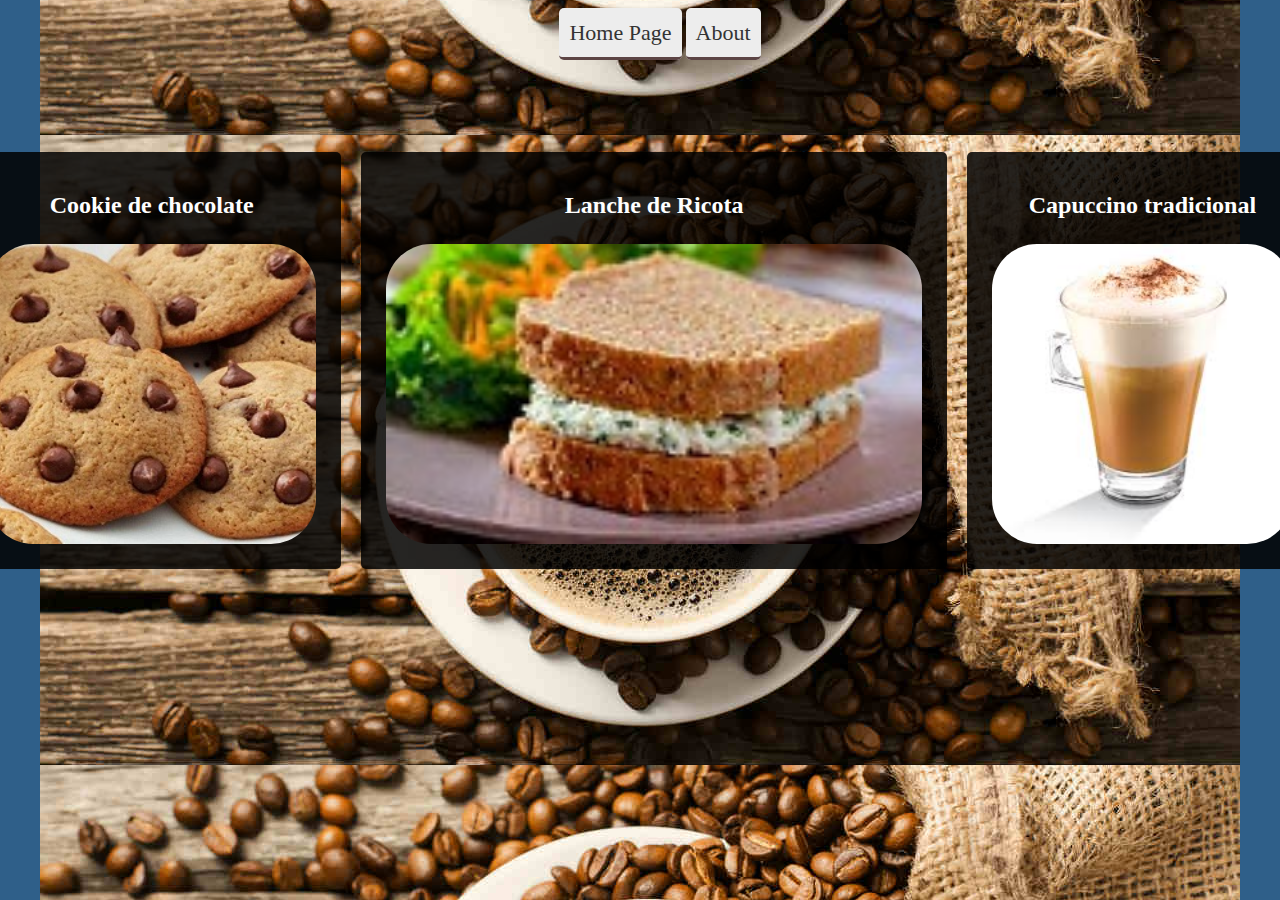
<file: index.html>
<html>
<head>
    <title> Home</title>
</head>

<link rel="stylesheet" type="text/css" href="./style.css">

<body> 
    <nav id ="menu"> 
        <ul>
            <li>
                <a href="./index.html">Home Page</a>
            </li>
            <li>
               <a href="./about.html">About</a> 
            </li>
        </ul>
    </nav>

   <div id="cardapio"> 
        <div id="item">
            <h2>Cookie de chocolate</h2>
            <img src="./img/cookie.jpg">
        </div>

        <div id="item">
            <h2>Lanche de Ricota</h2>
            <img src="./img/ricota.jpg">
        </div>
        
        <div id="item">
            <h2>Capuccino tradicional</h2>
            <img src="./img/cappuccino.jpg">
        </div>
      </div>
</body>
</html>
</file>
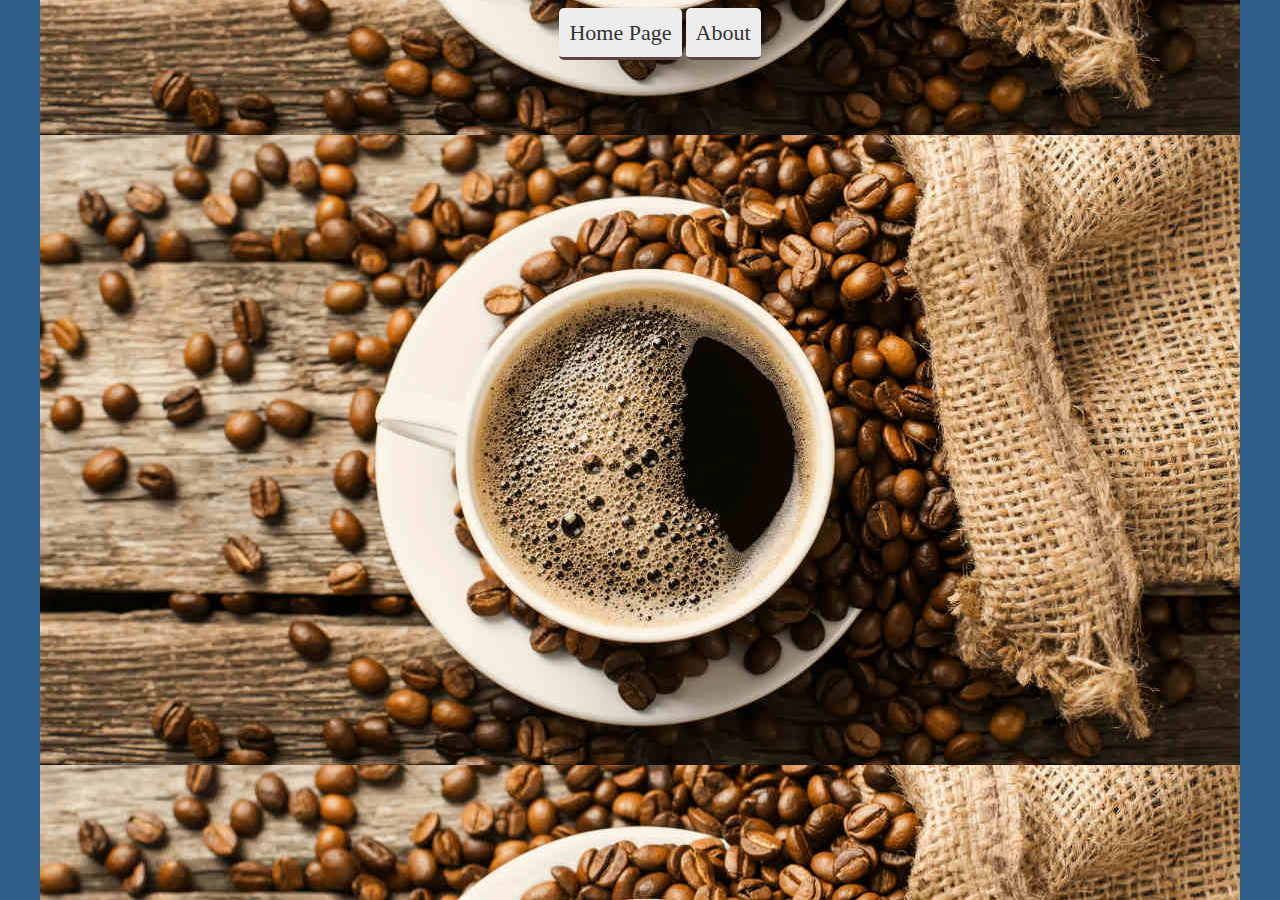
<file: about.html>
<html>
<head>
    <title> Sobre nós</title>
</head>

<link rel="stylesheet" type="text/css" href="./style.css">

<body> 
    <nav id="menu"> 
        <ul>
            <li>
                <a href="./index.html">Home Page</a>
            </li>
            <li>
               <a href="./about.html">About</a> 
            </li>
        </ul>
    </nav>
    
</body>
</html>
</file>
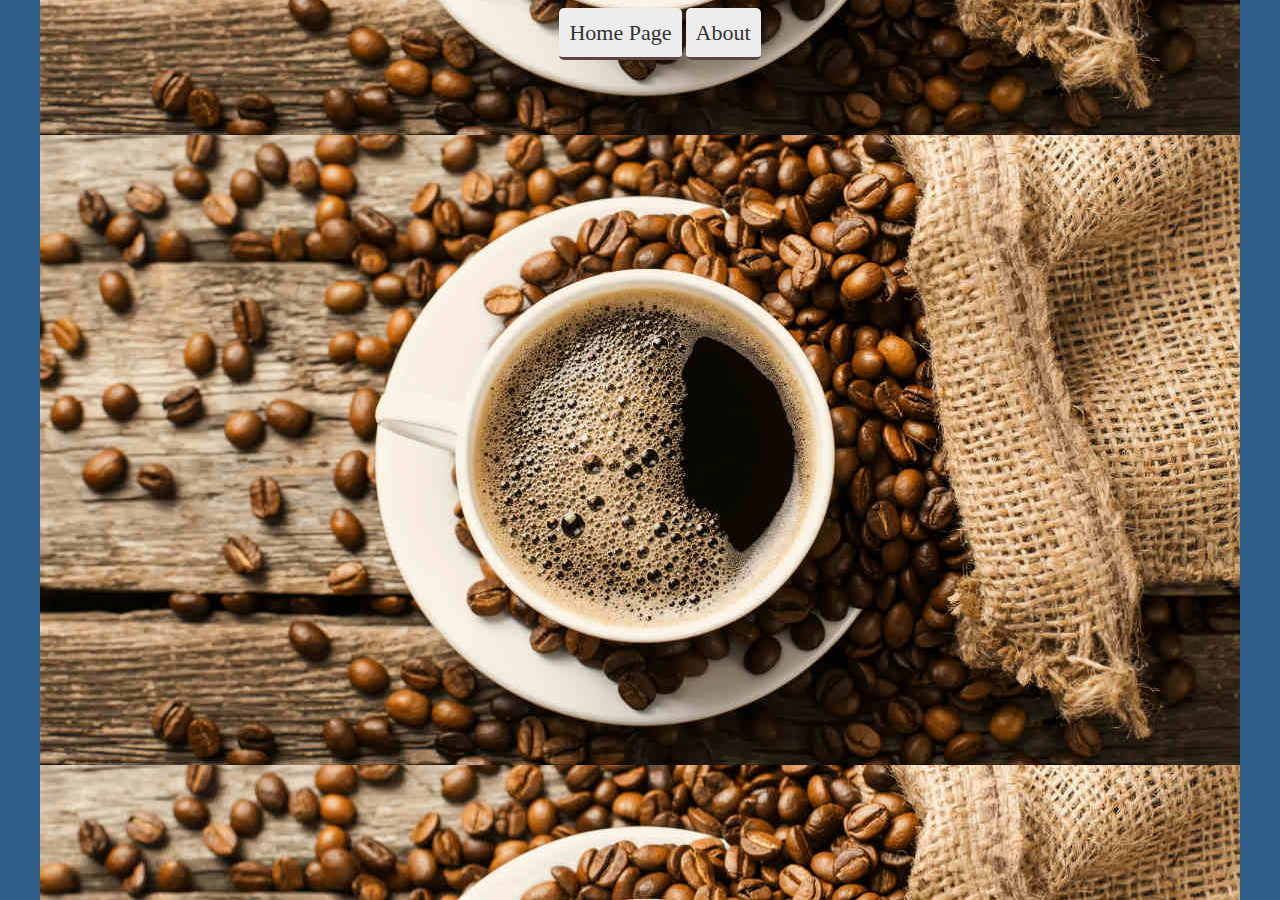
<file: cardapio/about.html>
<html>
<head>
    <title> Sobre nós</title>
</head>

<link rel="stylesheet" type="text/css" href="style/style.css">

<body> 
    <nav id="menu"> 
        <ul>
            <li>
                <a href="INDEX2.html">Home Page</a>
            </li>
            <li>
               <a href="about.html">About</a> 
            </li>
        </ul>
    </nav>
    
</body>
</html>
</file>
<file: style.css>
body {
    background-color: #2F5F89;
    background-image: url("./img/cafe4.jpg");
    background-repeat: repeat-y;
    background-position: center;
}
p {
    color: #ffff;
    font-size: 20px;
    font-style: italic;
    text-align: justify;

}
#menu {
    margin-top: 20px;
}

#menu ul{
    list-style: none;
    text-align: center;
}

#menu ul li {
    display: inline;
}

#menu ul li a {
    padding: 12px  10px;
    font-size: 22px;

    background-color: #EDEDED;
    color:#333;
    text-decoration: none;
    border-bottom: 3px solid #5C4444;
    border-radius: 5px;

}

#menu ul li a:hover {
    background-color: #5C4444;
    color: #fff;
    border-bottom: 3p solid #fff;
}

#cardapio {
display:flex;
flex-direction: row;
justify-content: center;
padding-top: 80px;
}

#cardapio img {
    padding: 5px;
    width: 400 px;
    height: 300px;
    border-radius: 50px;
}

#item {
display: flex;
flex-direction: column;
text-align: center;
color: #fff;
background-color: rgba(0,0,0,0.85);
margin: 10px;
border-radius: 5px;
padding: 20px;


}
</file>
<file: cardapio/style/style.css>
body {
    background-color: #2F5F89;
    background-image: url("../img/cafe4.jpg");
    background-repeat: repeat-y;
    background-position: center;
}
p {
    color: #ffff;
    font-size: 20px;
    font-style: italic;
    text-align: justify;

}
#menu {
    margin-top: 20px;
}

#menu ul{
    list-style: none;
    text-align: center;
}

#menu ul li {
    display: inline;
}

#menu ul li a {
    padding: 12px  10px;
    font-size: 22px;

    background-color: #EDEDED;
    color:#333;
    text-decoration: none;
    border-bottom: 3px solid #5C4444;
    border-radius: 5px;

}

#menu ul li a:hover {
    background-color: #5C4444;
    color: #fff;
    border-bottom: 3p solid #fff;
}

#cardapio {
display:flex;
flex-direction: row;
justify-content: center;
padding-top: 80px;
}

#cardapio img {
    padding: 5px;
    width: 400 px;
    height: 300px;
    border-radius: 50px;
}

#item {
display: flex;
flex-direction: column;
text-align: center;
color: #fff;
background-color: rgba(0,0,0,0.85);
margin: 10px;
border-radius: 5px;
padding: 20px;


}
</file>
